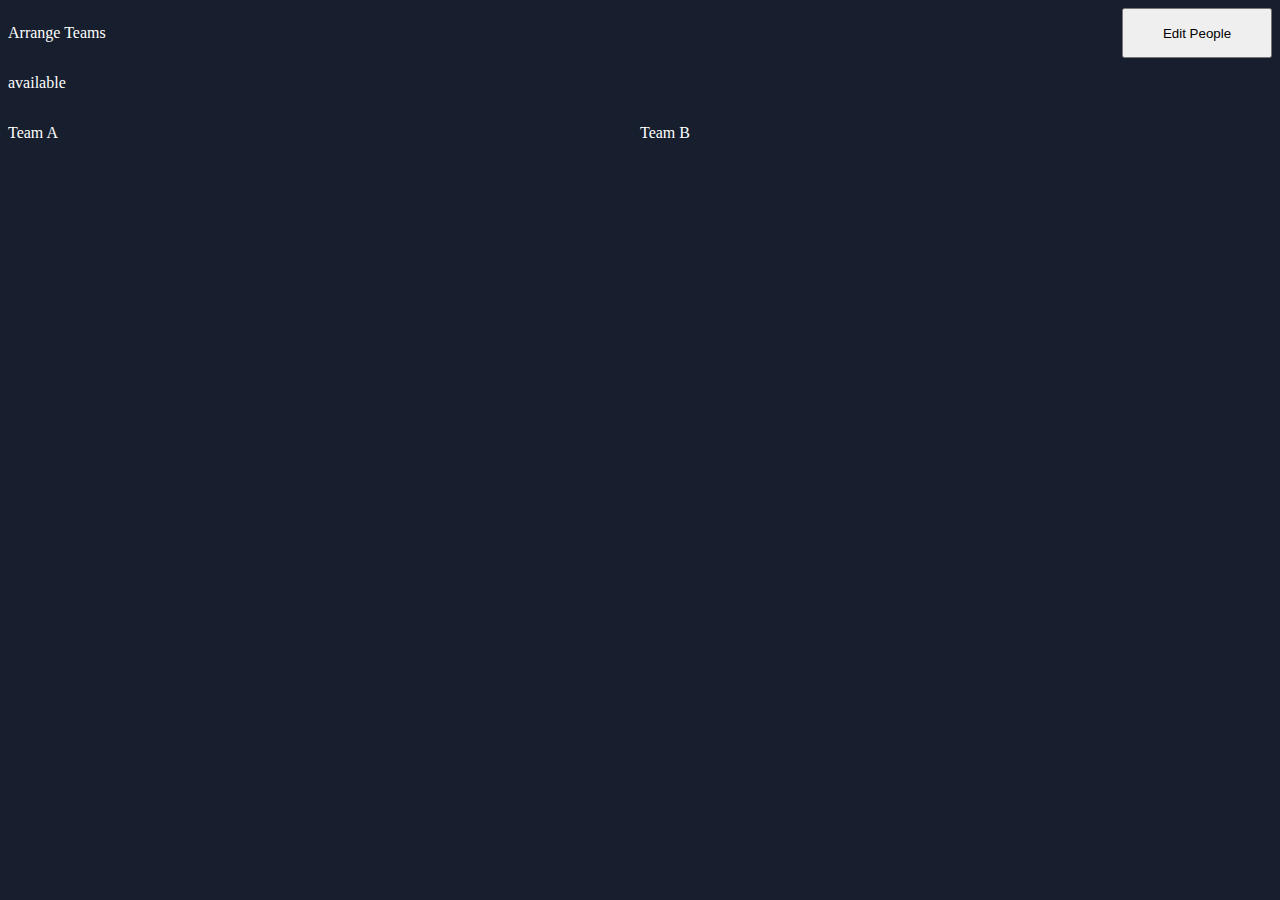
<file: arrange.html>
<html lang="en">

<head>
    <meta charset="UTF-8">
    <meta name="viewport" content="width=device-width, initial-scale=1.0">
    <title>Arrange teams</title>
    <link rel="stylesheet" href="./syles/arrange.css">

</head>

<body>
    <div class="main">
        <div class="header">
            <p>Arrange Teams</p>
            <a href="./homepage.html"><button class="css-edit-button">Edit People</button></a>
        </div>
    </div>
    <div class="content">
        <p>available</p>
        <div class="available">
        </div>
        <div class="created">
            <div class="firstteam">
                <p>Team A</p>
                <div class="person-lista">
                    
                </div>

            </div>
            <div class="secondteam">
                <p>Team B</p>
                <div class="person-listb">
                    
                </div>
            </div>
        </div>
    </div>
    <script type="module" src="./sript/arrange.js"></script>
</body>

</html>
</file>
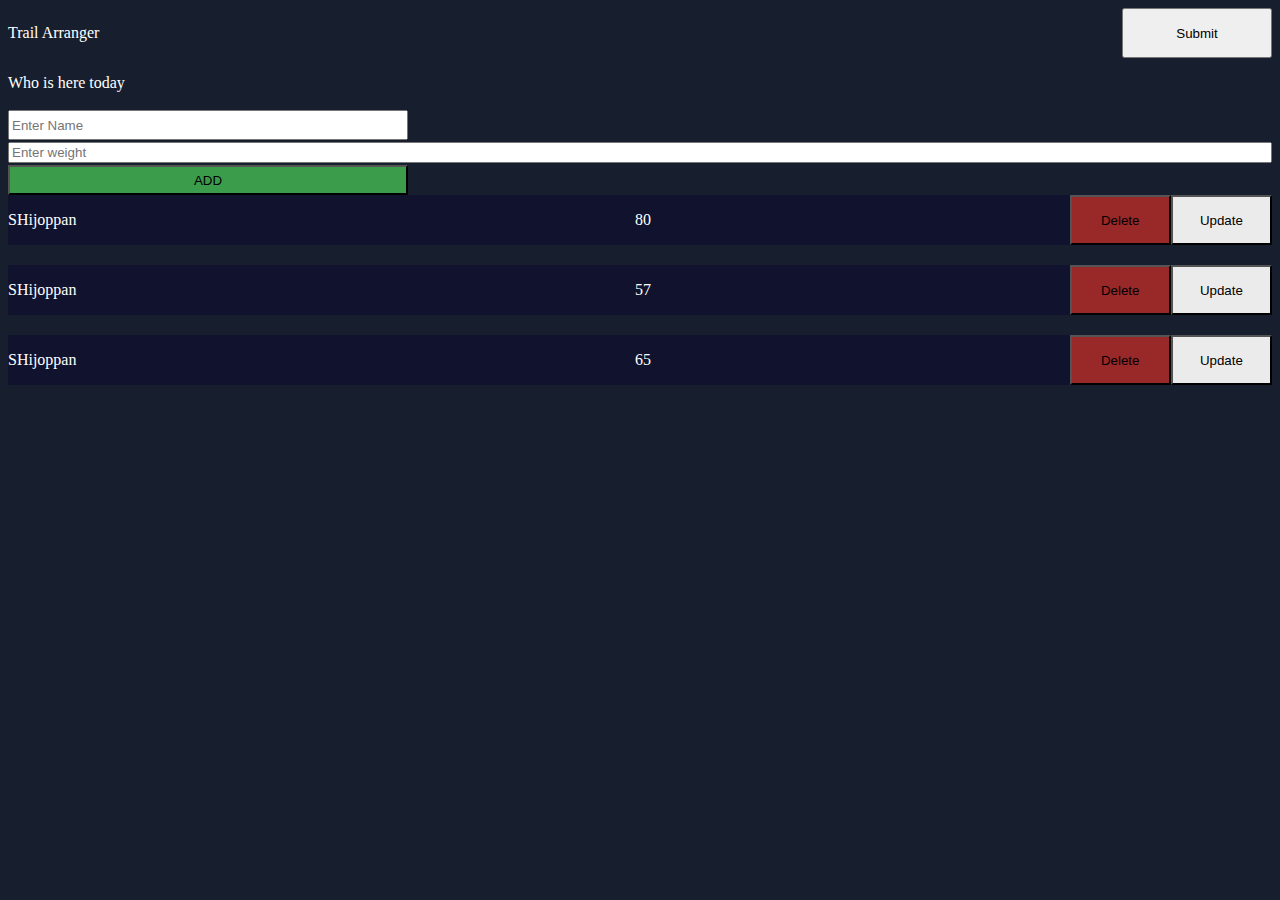
<file: homepage.html>
<html lang="en">

<head>
    <meta charset="UTF-8">
    <meta name="viewport" content="width=device-width, initial-scale=1.0">
    <title>Home Input</title>
    <link rel="stylesheet" href="syles/homepage.css">
</head>

<body>
    <div class="mainpage">
        <div class="header">
            <p>Trail Arranger</p>
            <button><a href="">Submit</a></button>
        </div>
        <div class="content">
            <div class="input-session">
                <p>Who is here today</p>
                <input type="text" placeholder="Enter Name" name="name" class="input">
                <input type="number" placeholder="Enter weight" name="weight" id="input">
                <button>ADD</button>
            </div>
            <div class="added">
                <div class="added-person">
                    <p class="added-name">SHijoppan</p>
                    <p class="added-weight">80</p>
                    <button class="person-delete">Delete</button>
                    <button class="person-update">Update</button>
                </div>
                <div class="added-person">
                    <p class="added-name">SHijoppan</p>
                    <p class="added-weight">57</p>
                    <button class="person-delete">Delete</button>
                    <button class="person-update">Update</button>
                </div>
                <div class="added-person">
                    <p class="added-name">SHijoppan</p>
                    <p class="added-weight">65</p>
                    <button class="person-delete">Delete</button>
                    <button class="person-update">Update</button>
                </div>
            </div>

        </div>
    </div>
</body>

</html>
</file>
<file: syles/arrange.css>
body{
    background-color: rgb(23, 31, 46);
    color: white;
}
.header{
    display: flex;
    flex-direction: row;
    justify-content: space-between;
}
.css-edit-button{
    
    width: 150px;
    height: 50px;
}
.available{
    display: flex;
    gap: 10px;
    flex-wrap: wrap;
}
.created{
    display: grid;
    grid-template-columns: 1fr 1fr;
}
.person-list{
    display: flex;
    flex-direction: column;
    gap: 10px;
}
.person {
  width: 150px;
  height: 100px;
  margin: 10px;
  background-color: rgb(48, 78, 80);
  display: flex;
  justify-content: center;  /* horizontal center */
  align-items: center;      /* vertical center */
  flex-direction: column;   /* stack children vertically */
  cursor: pointer;
}
.person:hover{
  background-color: rgb(32, 51, 53);
}

.css-none {
  display: none;
}

.person-team-buttons button{
  margin: 5px;
}
</file>
<file: syles/homepage.css>
body{
    background-color: rgb(23, 31, 46);
    color: white;
}
.header{
    display: flex;
    flex-direction: row;
    justify-content: space-between;
    align-items: center;
}
.addmsg{
    color: rgb(56, 85, 56);
}
.msgouter{
    height: 30px;
}
.a
.header p{
    font-size: 30px;
}
.header button{
    width: 150px;
    height: 50px;
}
.header button a{
    text-decoration: none;
    color: black;
}
.input-session{
    display: flex;
    flex-direction: column;
    gap: 2px;
}
.input-session .input{
    max-width: 400px;
    height: 30px;
}
.input-session button{
    max-width: 400px;
    height: 30px;
    background-color: rgb(59, 156, 76);
}
.added{
    display: flex;
    flex-direction: column;
    gap: 20px;
}
.added-person{
    display: flex;
    flex-direction: row;
    justify-content: space-evenly;
    background-color:rgb(17, 19, 46) ;
}
.added-person button{
    max-width: 150px;
    min-width: 60px;
    width:10vw;
    height: 50px;
}
.data-edit input{
    width: 50%;
}
.person-delete{
    background-color: rgb(153, 40, 40);
}
.person-update{
    background-color: rgb(235, 235, 235);
}
.data-disply, .data-edit, .added-person-data{
    display: flex;
    justify-content: space-between;
}
.added-name{
    width: 60%;
}
.added-weight{
    width: 40%;
    padding-left: 50px;
    padding-right: 50px;
}
.css-none{
    display: none;
}
.added-person-data{
    width: 65%;
 min-height: 40px;
}
.added-person-button{
    max-width: 40%;
}
.selected{
    background-color: rgb(11, 11, 53);
}
</file>
